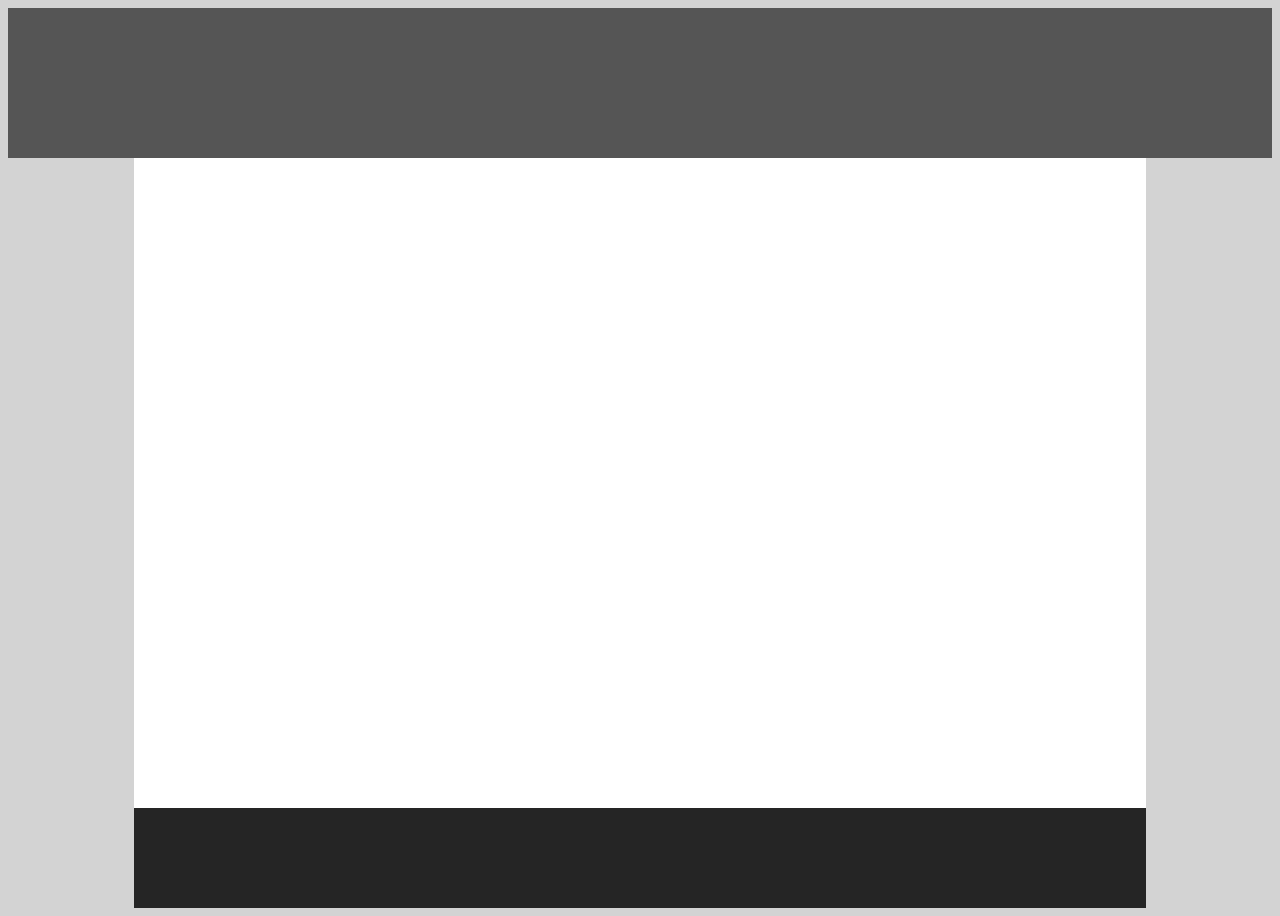
<file: first/index.html>
<!DOCTYPE html>
<html lang="en">
<head>
    <meta charset="UTF-8">
    <meta name="viewport" content="width=device-width, initial-scale=1.0">
    <meta http-equiv="X-UA-Compatible" content="ie=edge">
    <title>Document</title>
    <link rel="stylesheet" href="index.css"> 
</head>
<body>
    <header>

    </header>
    <div class="main-content">

    </div>
    <footer>

    </footer>
</body>
</html>
</file>
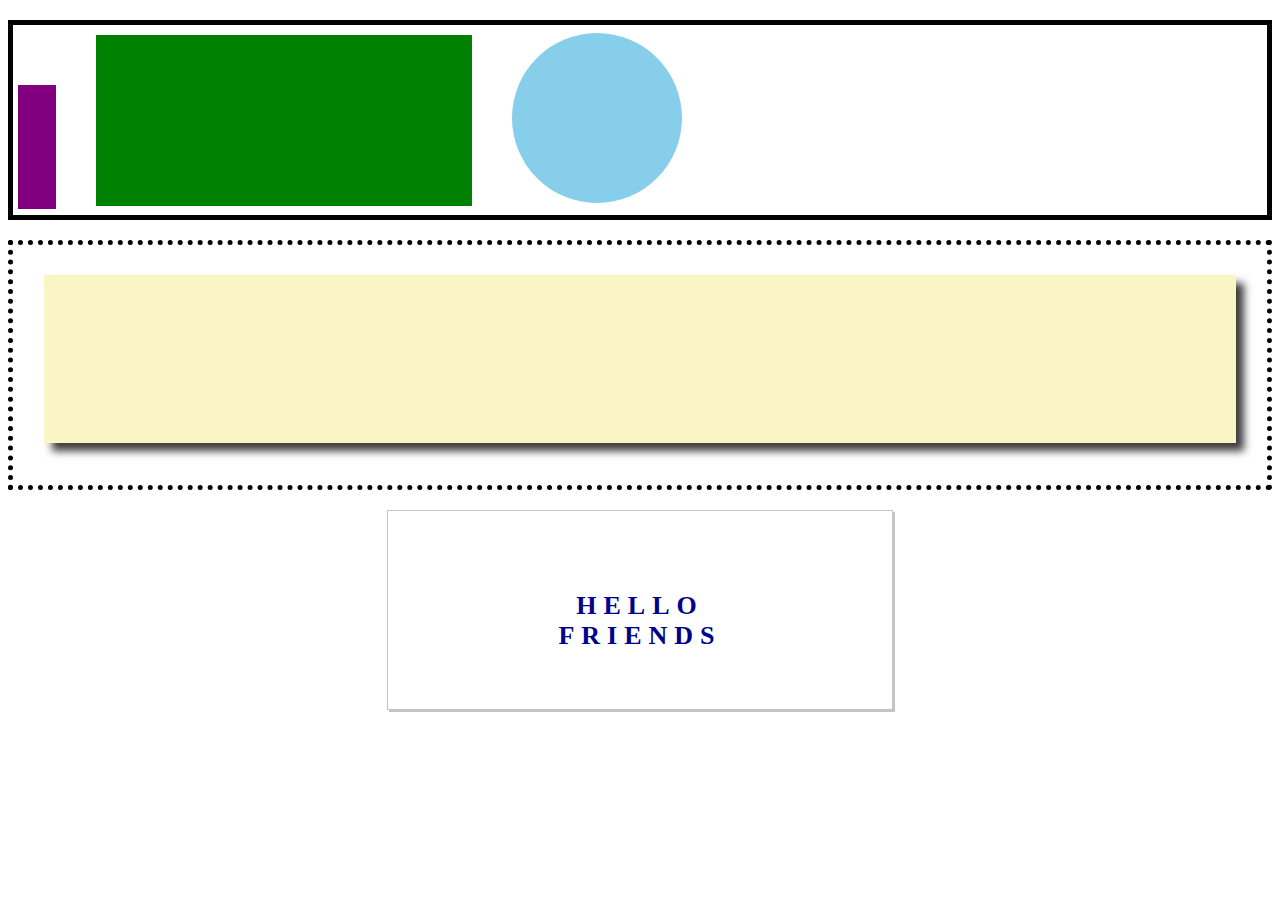
<file: second/index.html>
<!DOCTYPE html>
<html lang="en">
<head>
    <meta charset="UTF-8">
    <meta name="viewport" content="width=device-width, initial-scale=1.0">
    <meta http-equiv="X-UA-Compatible" content="ie=edge">
    <title>Document</title>
    <link rel="stylesheet" href="index.css">
</head>
<body>
    <header>
        <div class="purple-rec"></div>
        <div class="green-rec"></div>
        <div class="blue-circle"></div>
    </header>
    <section>
        <div class="pale-yellow-rec"></div>
    </section>
    <footer>
        <p id="hello-friend">HELLO <br/>FRIENDS</p>
    </footer>
    
</body>
</html>
</file>
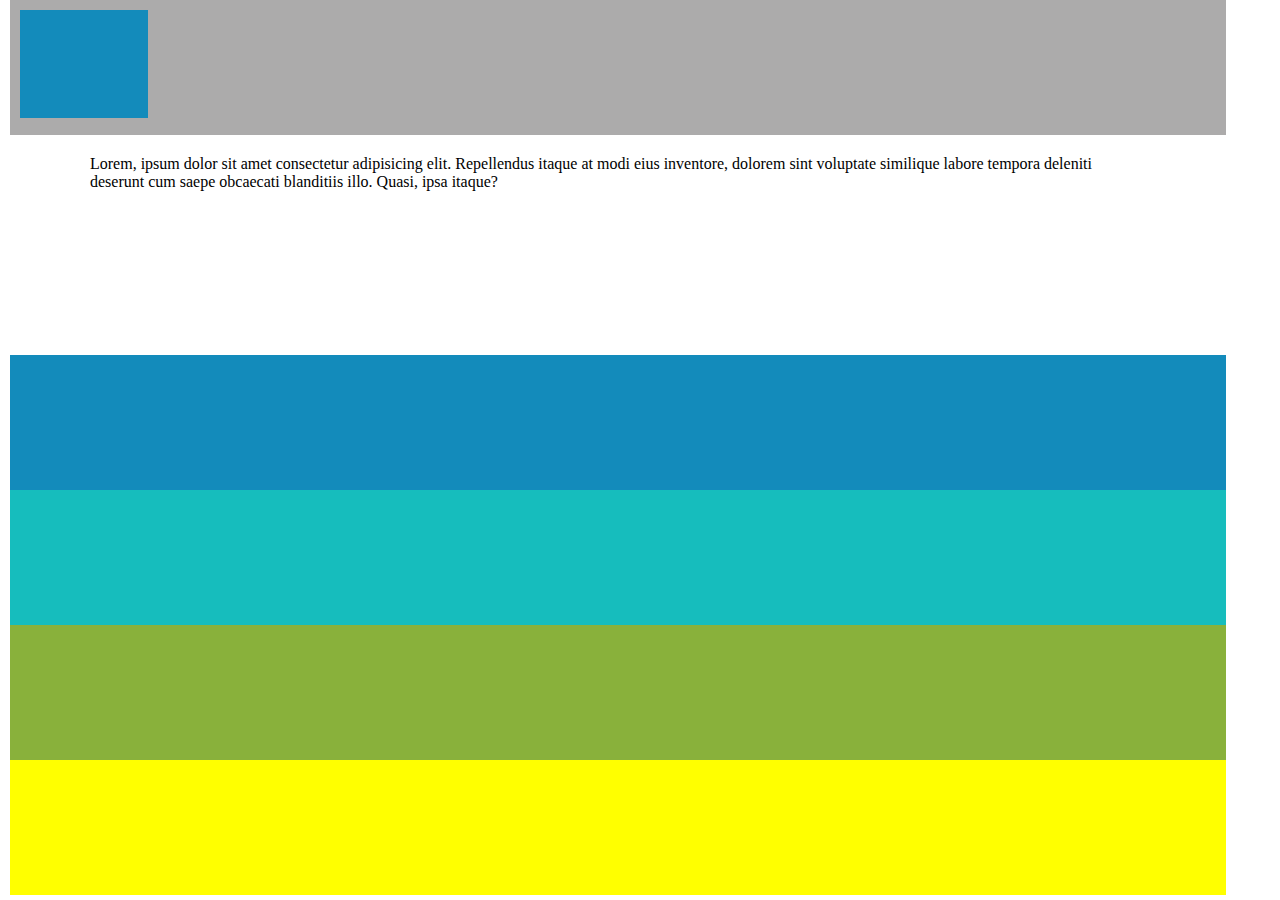
<file: third/index.html>
<!DOCTYPE html>
<html lang="en">
<head>
    <meta charset="UTF-8">
    <meta name="viewport" content="width=device-width, initial-scale=1.0">
    <meta http-equiv="X-UA-Compatible" content="ie=edge">
    <title>Document</title>
    <link rel="stylesheet" href="index.css">
</head>
<body>
    <header>
        <nav>

        </nav>
        <div class="logo"></div>
    </header>
    <section>
        <div class="text-box">
            Lorem, ipsum dolor sit amet consectetur adipisicing elit. Repellendus itaque at modi eius inventore, dolorem sint voluptate similique labore tempora deleniti deserunt cum saepe obcaecati blanditiis illo. Quasi, ipsa itaque?
        </div>
        <div class="rectangle" id="blue"></div>
        <div class="rectangle" id="teal"></div>
        <div class="rectangle" id="pea"></div>
        <div class="rectangle" id="yellow"></div>
    </section>
    
    
    
</body>
</html>
</file>
<file: first/index.css>
body {
    background: lightgray
}
header {
    width: 100%;
    height: 150px;
    background: rgb(85, 85, 85);
}
.main-content {
    width: 80%;
    height: calc(100vh - 250px);
    margin: 0 auto;
    background: white;
}
footer {
    width: 80%;
    height: 100px;
    margin: 0 auto;
    background: rgb(37, 37, 37)
}
</file>
<file: second/index.css>
* {
    box-sizing: border-box;
}

header {
    height: 200px;
    width: 100%;
    margin: 20px 0;
    border: 5px solid black;
}

.purple-rec {
    height: 65%;
    width: 3%;
    float: left;
    background: purple;
    margin: 60px 0 0 5px;
}

.green-rec {
    height: 90%;
    width: 30%;
    float: left;
    background: green;
    margin: 10px 0 0 40px;
}

.blue-circle {
    height: 170px;
    width: 170px;
    background: skyblue;
    -moz-border-radius: 85px;
    -webkit-border-radius: 85px;
    border-radius: 85px;
    float: left;
    margin: 8px 0 0 40px;
}

section {
    height: 250px;
    width: 100%;
    margin: 20px 0;
    border: 5px black dotted;
}

.pale-yellow-rec {
    height: 70%;
    width: 95%;
    margin: 30px auto;
    background: rgb(250, 245, 197);
    box-shadow: 8px 8px 8px rgb(61, 61, 61);

}

footer {
    height: 200px;
    width: 40%;
    margin: 20px auto;
    border: 1px rgb(197, 197, 197) solid;
    box-shadow: 2px 2px rgb(197, 197, 197);
}
#hello-friend {
    text-align: center;
    font-size: 26px;
    letter-spacing: 7px;
    margin: 80px 0;
    font-weight: bold;
    color: darkblue;
}
</file>
<file: third/index.css>
* {
    box-sizing: border-box;
}
html, body {
    margin:0;
}

header {
    width: 95vw;
    height: 15vh;
    background: rgb(172, 171, 171);
    margin: 0 20px 0 10px;
}
.logo {
    height: 12vh;
    width: 10vw;
    background: rgb(19, 139, 187);
    float: left;
    margin: 10px 0 0 10px;
}
.text-box {
    width: 80vw;
    height: 20vh;
    margin: 20px 50px 20px 90px;
}
.rectangle {
    width:95vw;
    height: 15vh;
    margin: 0 20px 0 10px;
}
#blue {
    background: rgb(19, 139, 187);
}
#teal {
    background: rgb(22, 189, 189);
}
#pea {
    background: rgb(137, 177, 59);
}
#yellow {
    background: yellow;
}
</file>
